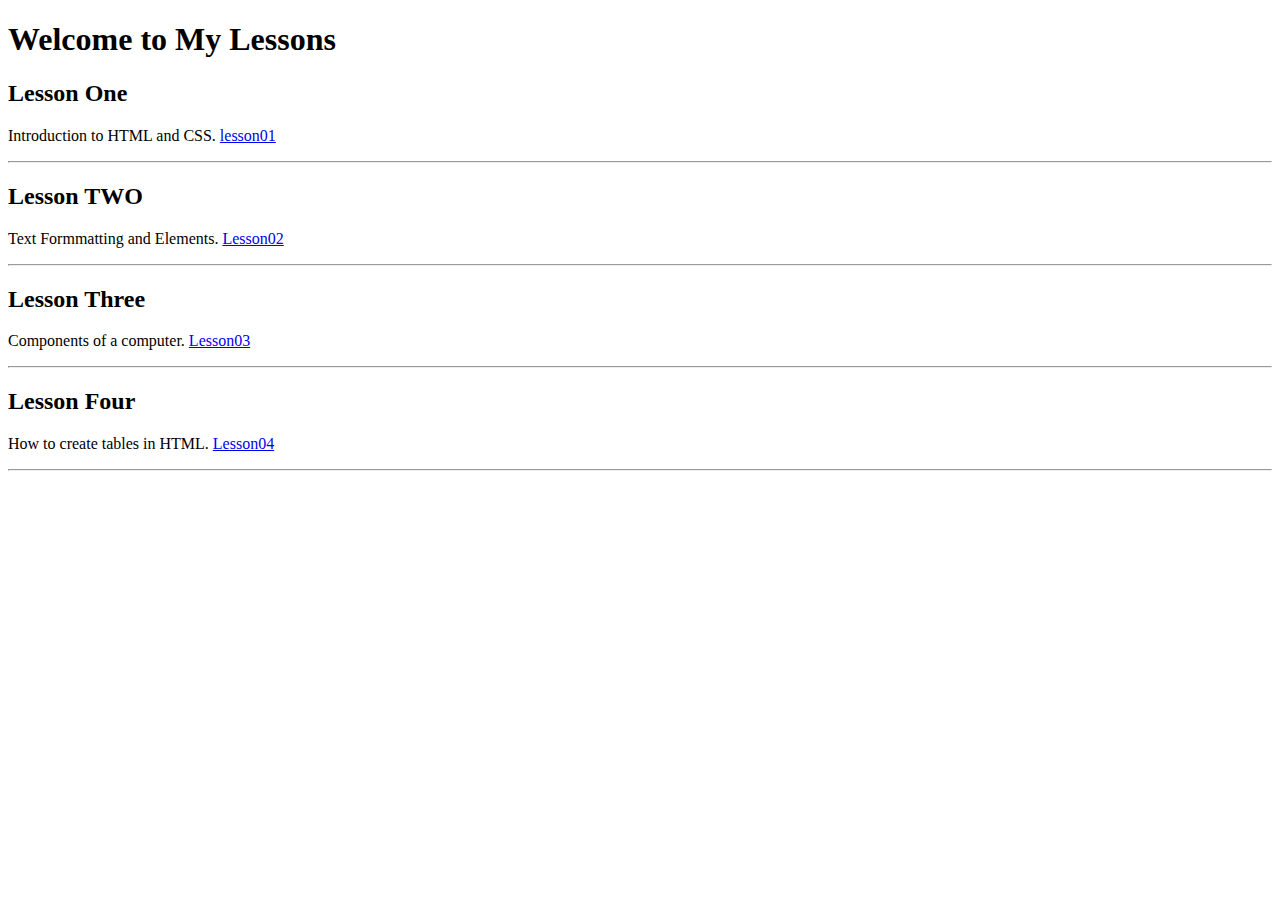
<file: index.html>
<!DOCTYPE html>
<html lang="en">
<head>
    <meta charset="UTF-8">
    <meta name="viewport" content="width=device-width, initial-scale=1.0">
    <title>Home Page</title>
</head>
<body>
    <h1>Welcome to My Lessons</h1>

    <h2>Lesson One</h2>
    <p>Introduction to HTML and CSS. <a href="lesson01.html">lesson01</a></p>
    <hr>

    <h2>Lesson TWO</h2>
    <p>Text Formmatting and Elements. <a href="Lesson02.html">Lesson02</a></p>
    <hr>

    <h2>Lesson Three</h2>
    <p>Components of a computer. <a href="Lesson03.html">Lesson03</a></p>
    <hr>

    <h2>Lesson Four</h2>
    <p>How to create tables in HTML. <a href="semantic.html">Lesson04</a></p>
    <hr>
    
</body>

</html>
</file>
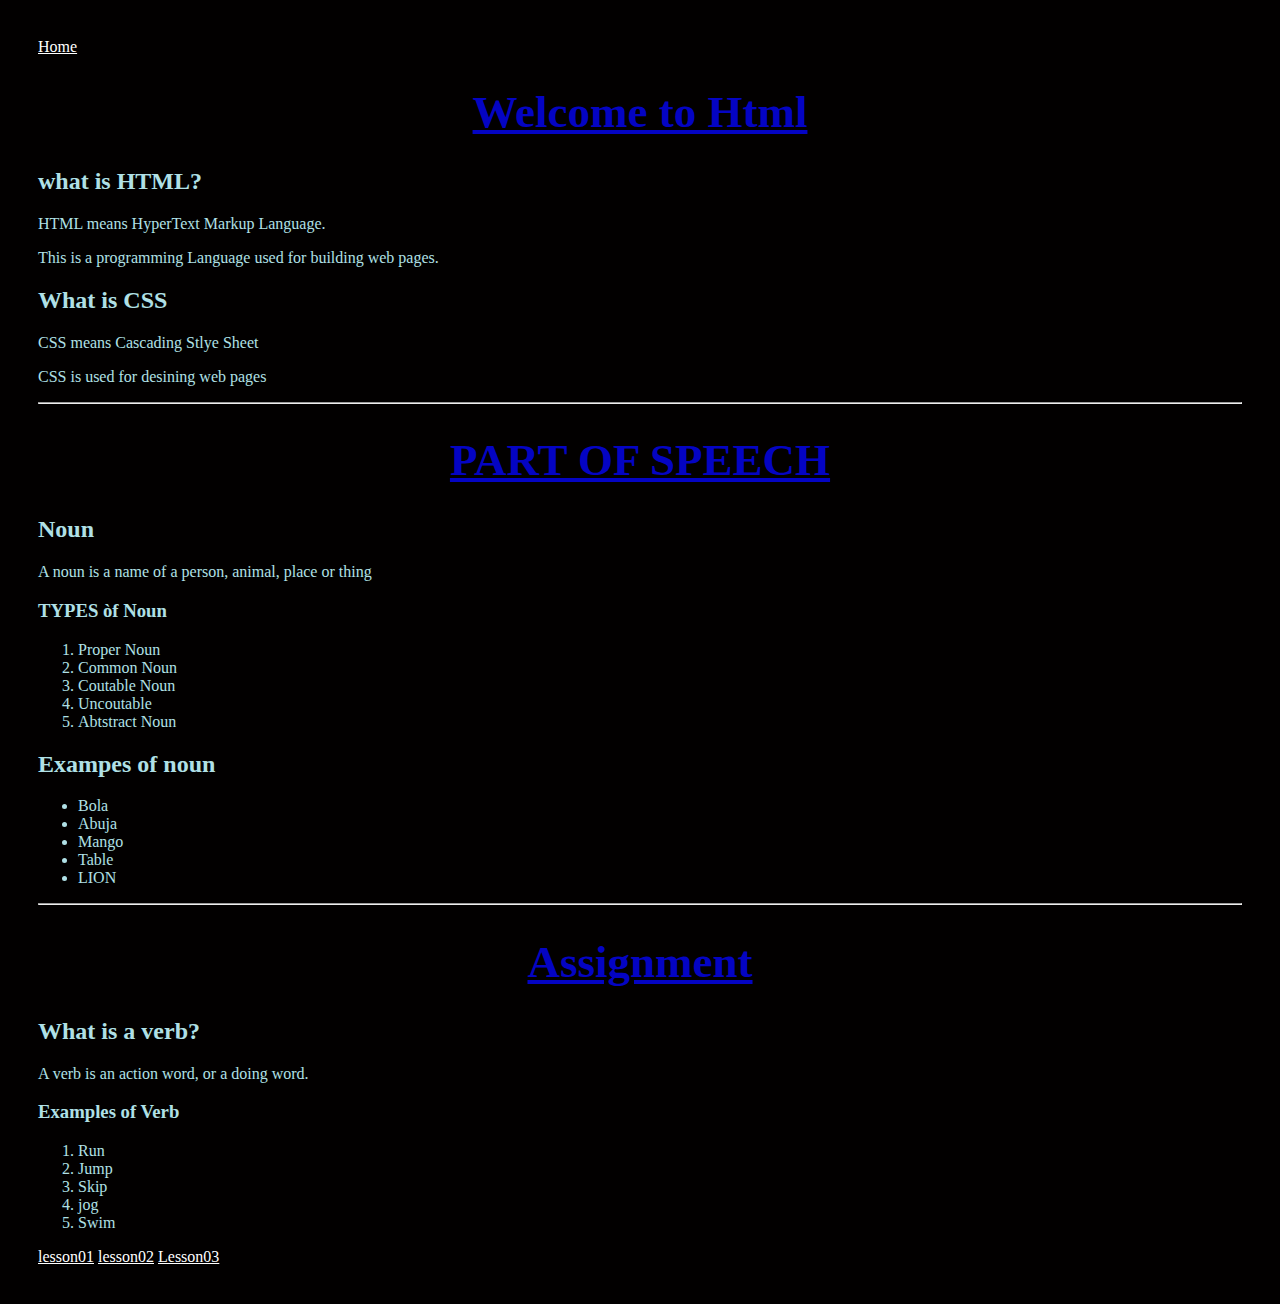
<file: lesson01.html>
<!DOCTYPE html>
<html lang="en">
<head>
    <meta charset="UTF-8">
    <meta name="viewport" content="width=device-width, initial-scale=1.0">
    <title>First page</title>
    <link rel="stylesheet" href="style.css">
    

    
</head>
<body>
    <a href="index.html">Home</a>
    <h1>Welcome to Html</h1>
   <h2>what is HTML?</h2>
   <p>HTML means HyperText Markup Language.</p>
   <p>This is a programming Language used for building web pages.</p>

   <h2>What is CSS</h2>
   <P>CSS means Cascading Stlye Sheet</P>
   <p>CSS is used for desining web pages</p>

<hr>
<H1>PART OF SPEECH</H1>
<H2>Noun </H2>
<p>A noun is a name of a person, animal, place or thing</p>
<h3>TYPES òf Noun</h3>
<ol>
<li>Proper Noun</li>
<li>Common Noun</li>
<li>Coutable Noun</li>
<li>Uncoutable</li>
<li>Abtstract Noun</li>
</ol>
   
<h2>Exampes of noun</h2>
<ul>
    <li>Bola</li>
    <li>Abuja</li>
    <li>Mango</li>
    <li>Table</li>
    <li>LION</li>
</ul>


<!--
1. Create a sub-heading(h2): What is verb?

2. Create a paragraph:	A verb is an action word, or a doing word.

3. Create a sub=heading (h3): Examples of Verb

4. Create an ordered list: Run	Jump	Skip	Jog	Swim
-->
<hr>
<h1>Assignment</h1>
<h2>What is a verb?</h2>
<p>A verb is an action word, or a doing word.</p>
<h3>Examples of Verb</h3>
<ol>
    <li>Run</li>
    <li>Jump</li>
    <li>Skip</li>
    <li>jog</li>
    <li>Swim</li>
</ol>
<a href="lesson01.html">lesson01</a>
<a href="lesson02.html">lesson02</a>
<a href="Lesson03.html">Lesson03</a>
</body>
</html>
</file>
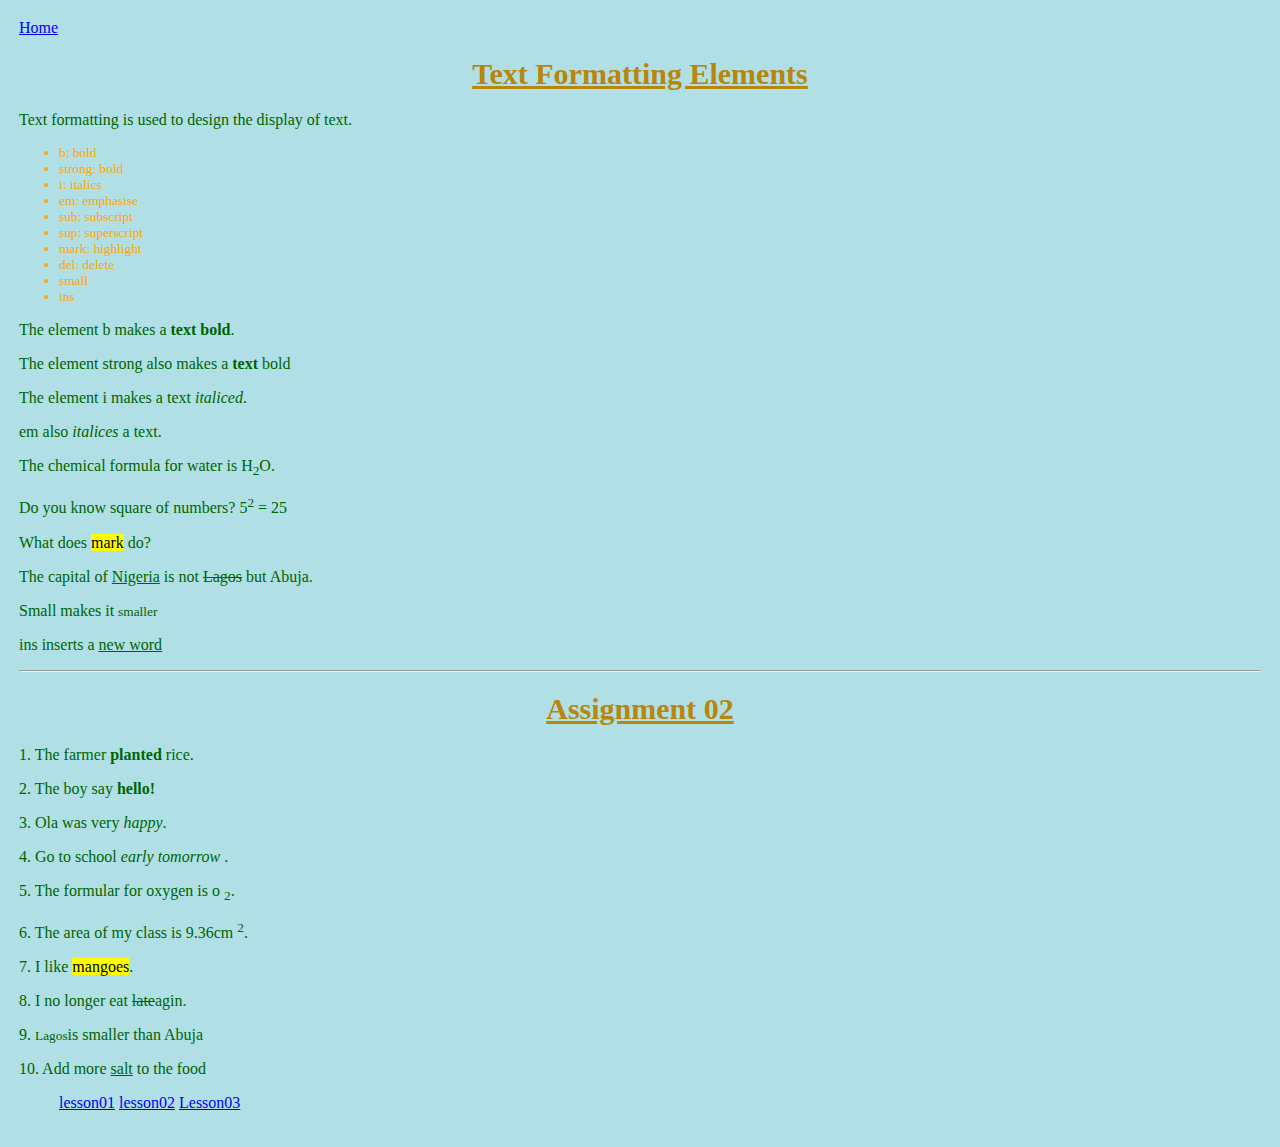
<file: lesson02.html>
<!DOCTYPE html>
<html lang="en">
<head>
    <meta charset="UTF-8">
    <meta name="viewport" content="width=device-width, initial-scale=1.0">
    <title>Text Formetting</title>
    <style>
      body{
        background-color: powderblue;
        padding: 11px;

      }
      h1{
       color: darkgoldenrod;
       font-family: Cambria, Cochin, Georgia, Times, 'Times New Roman', serif;
       font-size: 30px;
       text-align: center;
       text-decoration: underline;
      }
      h2{
        color: yellow;
        font-size: medium;
      }
      
      p{
        color: darkgreen;
        font: size 17px; ;
      } 

      li {
        color: orange;
        font-family: Georgia, 'Times New Roman', Times, serif;
        font-size: smaller;
      }
        
    </style>
</head>
<body>
  <a href="index.html">Home</a>
  <h1><u>Text Formatting Elements</u></h1>
  <p>Text formatting is used to design the display of text.</p>
  <ul>
    <li>b: bold</li>
    <li>strong: bold</li>
    <li>i: italics</li>
    <li>em: emphasise</li>
    <li>sub: subscript</li>
    <li>sup: superscript</li>
    <li>mark: highlight</li>
    <li>del: delete</li>
    <li>small</li>
    <li>ins</li>
  </ul>  

  <p>The element b makes a <strong>text</strong> <b>bold</b>.</p>
  <p>The element strong also makes a <strong>text</strong> bold</p>
  <p>The element i makes a text <i>italiced</i>.</p>
  <p>em also <em>italices</em> a text.</p>
  <p>The chemical formula for water is H<sub>2</sub>O.</p>
  <p>Do you know square of numbers? 5<sup>2</sup> = 25</p>
  <p>What does <mark>mark</mark> do?</p>
  <p>The capital of <u>Nigeria</u> is not <del>Lagos</del> but Abuja.</p>
  <p>Small makes it <small>smaller</small></p>
  <p>ins inserts a <ins>new word</ins></p>

  <hr>
  <h1>Assignment 02</h1>
  <P>1. The farmer <b>planted</b> rice.</P>
  <P>2. The boy say <strong>hello!</strong></P>
  <P>3. Ola was very <i>happy</i>.</P>
  <p>4. Go to school <em>early tomorrow</em> .</p>
  <P>5. The formular for oxygen is o <sub>2</sub>.</P>
  <P>6. The area of my class is 9.36cm <sup>2</sup>.</P>
  <P>7. I like <mark>mangoes</mark>.</P>
  <P>8. I no longer eat <del>late</del>agin. </P> 
  <P>9. <small>Lagos</small>is smaller than Abuja</P>
  <P>10. Add more <ins>salt</ins> to the food</P>
  <ol>
    <a href="lesson01.html">lesson01</a>
    <a href="lesson02.html">lesson02</a>
    <a href="Lesson03.html">Lesson03</a>
  </ol>
</body>
</html>
</file>
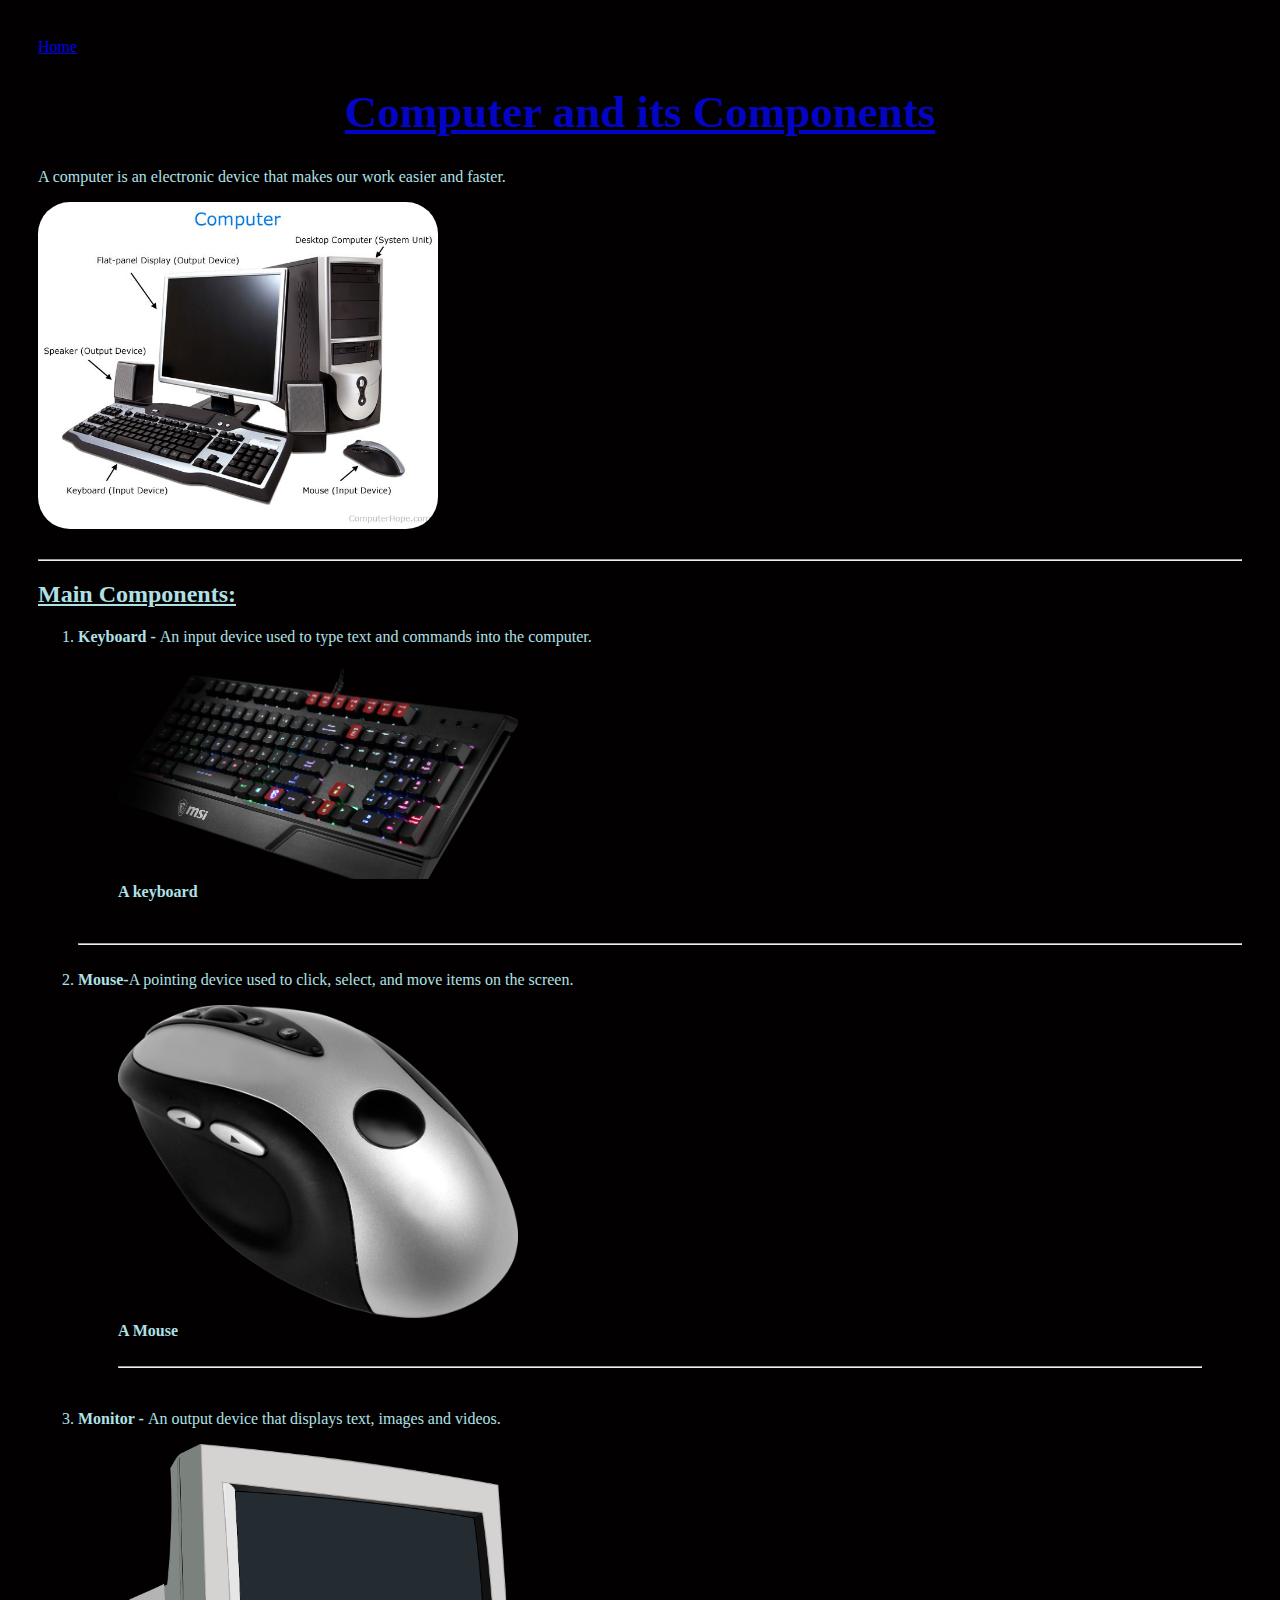
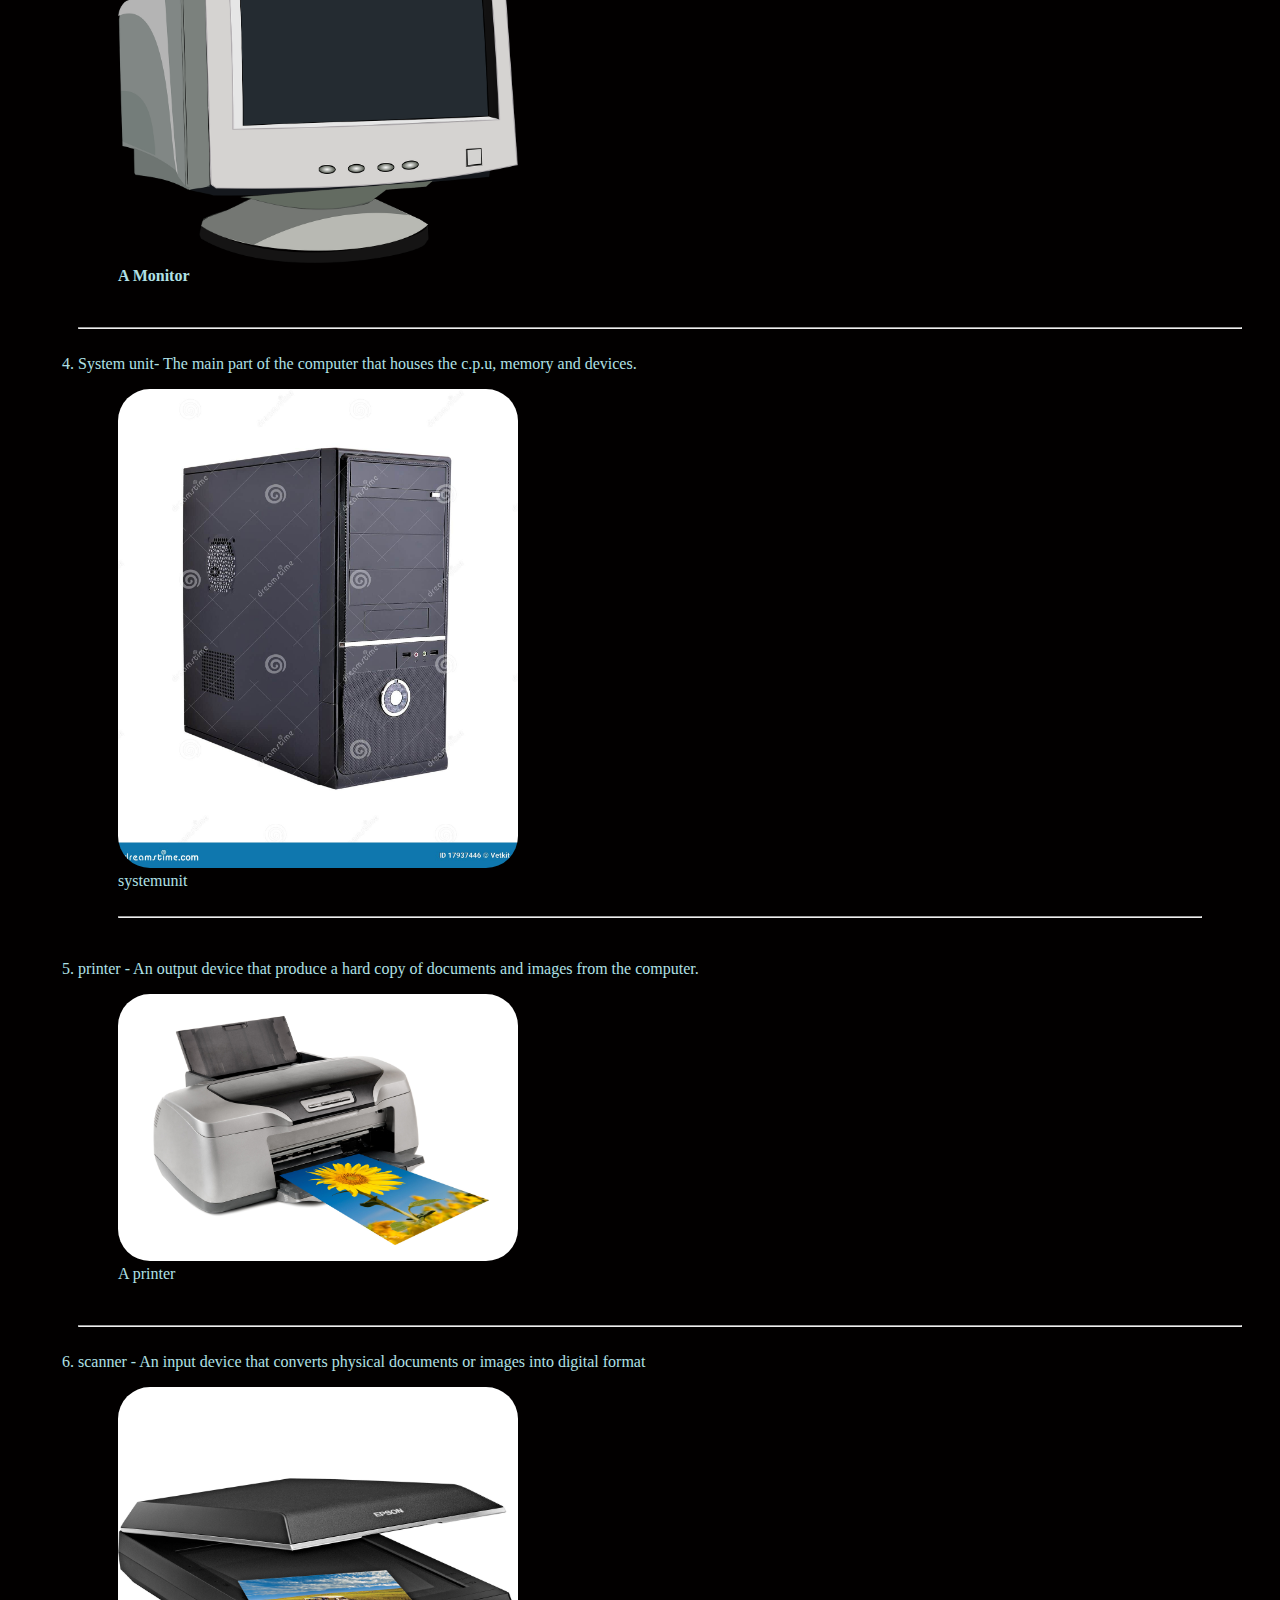
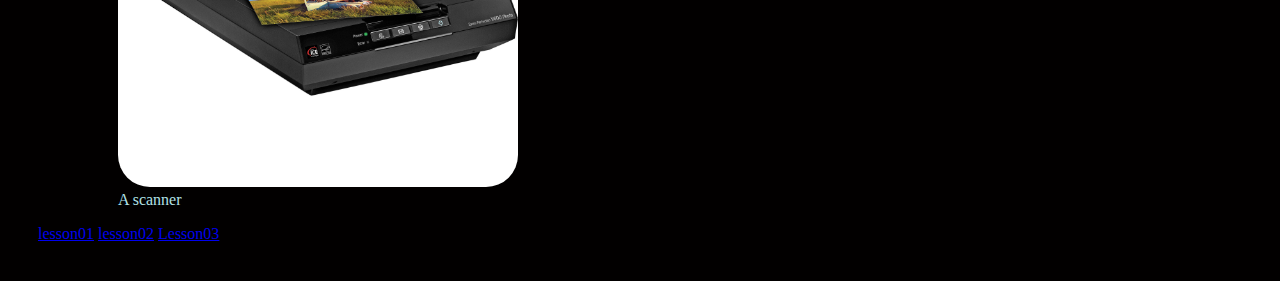
<file: Lesson03.html>
<!DOCTYPE html>
<html lang="en">
<head>
    <meta charset="UTF-8">
    <meta name="viewport" content="width=device-width, initial-scale=1.0">
    <title>Computer System</title>
    <style>
        
        body{
            background-color: rgb(2, 0, 0);
            color: powderblue;
            padding: 30px;
        }

        h1{
            text-align: center;
            font-size: 45px;
            text-decoration: underline;  
            color: rgb(4, 4, 195);   
        }

        img{
            border-radius: 32px;
        }
    </style>
</head>
<body>
    <a href="index.html">Home</a>
    <h1>Computer and its Components</h1>
    <p>A computer is an electronic device that makes our work easier and faster.</p>
    <img src="computer.jpg" alt="Image of a computer" title="Components of a computer" width="400">
    <br><br><hr>

    <h2><u>Main Components:</u></h2>
    <ol>
        <li><b>Keyboard - </b>An input device used to type text and commands into the computer.</li>
        <figure>
            <img src="keyboard.png" alt="Photo of a keyboard" title="Keyboard is used for typing" width="400">
            <figcaption><b>A keyboard</b></figcaption>
        </figure>
        <br><hr><br>
        
        <li><b>Mouse-</b>A pointing device used to click, select, and move items on the screen. </li>
        <figure>
            <img src="mouse.png" alt="Photo of a mouse" title="A pointing device" width="400">
        <figcaption><b>A Mouse </b></figcaption>
        <br><hr><br>
        </figure>
        
        <li><b>Monitor - </b>An output device that displays text, images and videos.</li>
        <figure>
            <img src="monitor.png" alt="Photo of a monitor" title="Monitor is used for displaying" width="400">
            <figcaption><b>A Monitor</b></figcaption>
        </figure>
        <br><hr><br>

    <li> System unit- The main part of the computer that houses the c.p.u, memory and devices. </li">
        <FIgure>
        <img src="systemunit.jpg" alt="Photo of a systemunit" width="400">
        <figcaption>systemunit</figcaption>
        <br><hr><br>
        </figure>        

        <li>printer - An output device that produce a hard copy of documents and images from the computer.</li>
        <figure>
    <img src="printer.jpg" alt="Photo of a printer" width="400">
    <figcaption>A printer</figcaption>
        </figure>
        <br><hr><br>

        <li>scanner - An input device that converts physical documents or images into digital format </li>
        <figure>
            <img src="scanner.jpg" alt="Photo of a scanner" width="400">
            <figcaption>A scanner</figcaption>
        </figure>

    </ol>
    <a href="lesson01.html">lesson01</a>
    <a href="lesson02.html">lesson02</a>
    <a href="Lesson03.html">Lesson03</a>
</body>
</html>
</file>
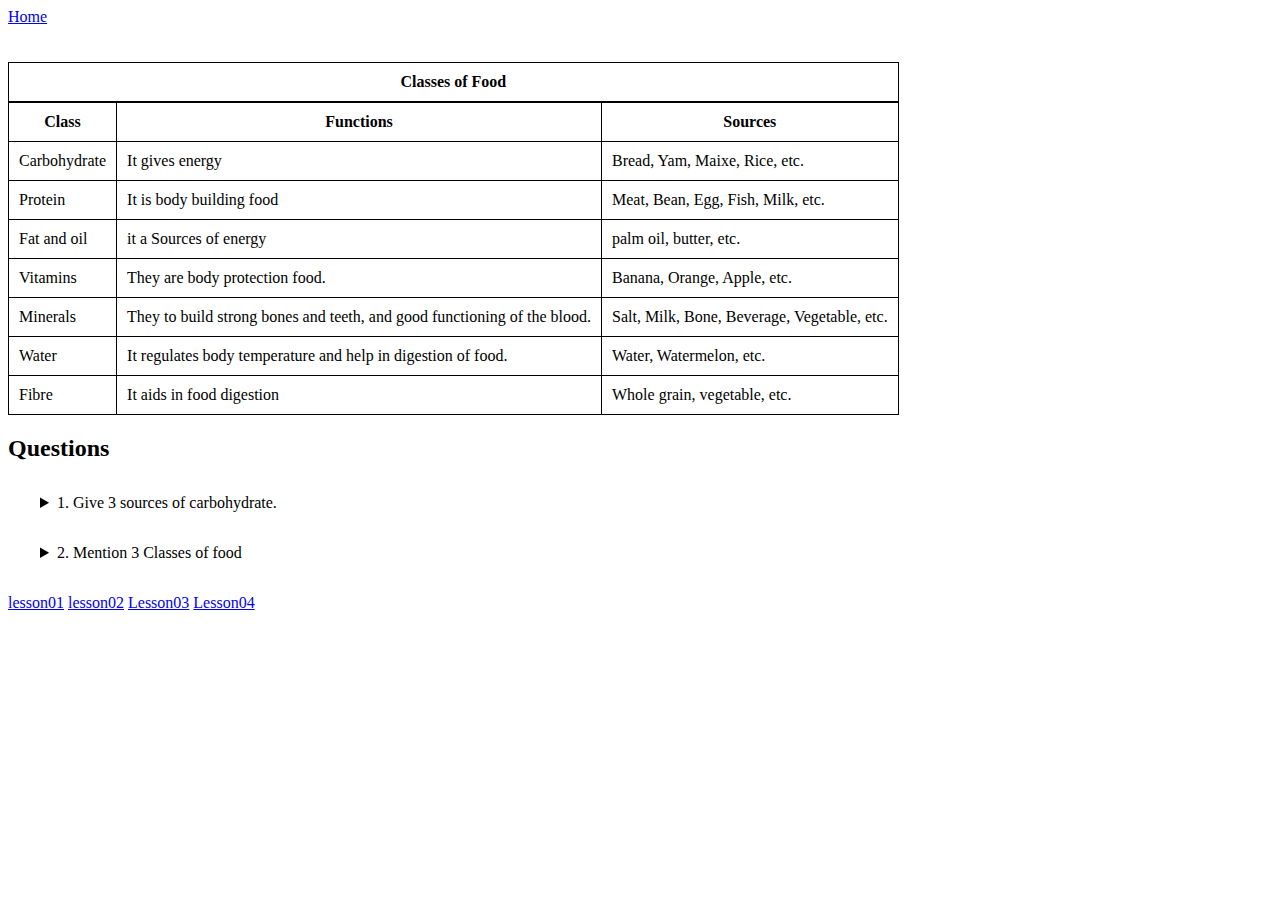
<file: semantic.html>
<!DOCTYPE html>
<html lang="en">
<head>
    <meta charset="UTF-8">
    <meta name="viewport" content="width=device-width, initial-scale=1.0">
    <title>Semantic</title>

<style>
    section {
        margin: 50px;
    }

    table, caption, tr, th, td {
        border: 1px solid black;
        padding: 10px;
        border-collapse: collapse;
    }

    details {
        margin: 32px;
    }
        
</style>

</head>

<body>
    <a href="index.html">Home</a>
    <br><br><br>
    <table>
        <caption><b>Classes of Food</b></caption>
        <thead>
            <tr>
                <th>Class</th>
                <th>Functions</th>
                <th>Sources</th>
            </tr>
        </thead>
        <tbody>
            <tr>
                <td>Carbohydrate</td>
                <td>It gives energy</td>
                <td>Bread, Yam, Maixe, Rice, etc.</td>
            </tr>
            <tr>
                <td>Protein</td>
                <td>It is body building food</td>
                <td>Meat, Bean, Egg, Fish, Milk, etc.</td>
            </tr>
            <tr>
                <td>Fat and oil</td>
                <td>it a Sources of energy</td>
                <td>palm oil, butter, etc.</td>
            </tr>
            <tr>
                <td>Vitamins</td>
                <td>They are body protection food.</td>
                <td>Banana, Orange, Apple, etc.</td>
            </tr>
            <tr>
                <td>Minerals</td>
                <td>They to build strong bones and teeth, and good functioning of the blood.</td>
                <td>Salt, Milk, Bone, Beverage, Vegetable, etc.</td>
            </tr>
            <tr>
                <td>Water</td>
                <td>It regulates body temperature and help in digestion of food.</td>
                <td>Water, Watermelon, etc.</td>
            </tr>
            <tr>
                <td>Fibre</td>
                <td>It aids in food digestion</td>
                <td>Whole grain, vegetable, etc.</td>
            </tr>
        </tbody>
    </table>

    <h2>Questions</h2>
    
    <details>
        <summary>1. Give 3 sources of carbohydrate.</summary>
        <p>Yam, Bread, Rice, Wheat, Maize</p>
    </details>

    <details>
        <summary>2. Mention 3 Classes of food</summary>
        <p>Fibre, Carbohydrate, Protein, fat and oil</p>
    </details>

     <footer>
        <a href="lesson01.html">lesson01</a>
        <a href="lesson02.html">lesson02</a>
        <a href="Lesson03.html">Lesson03</a>
        <a href="semantic.html">Lesson04</a>
    </footer>
</body>
</html>
</file>
<file: style.css>
body {
            background-color: rgb(2, 0, 0);
            color: powderblue;
            padding: 30px;
        }

        h1{
            text-align: center;
            font-size: 45px;
            text-decoration: underline;  
            color: rgb(4, 4, 195);   
        }

        img{
            border-radius: 32px;
        }

        section {
            border: 1px solid yellow;
            margin: 32px;
            padding: 20px;
        }

        a {
            color: white;
        }

        a:hover {
            color: red;
        }
</file>
